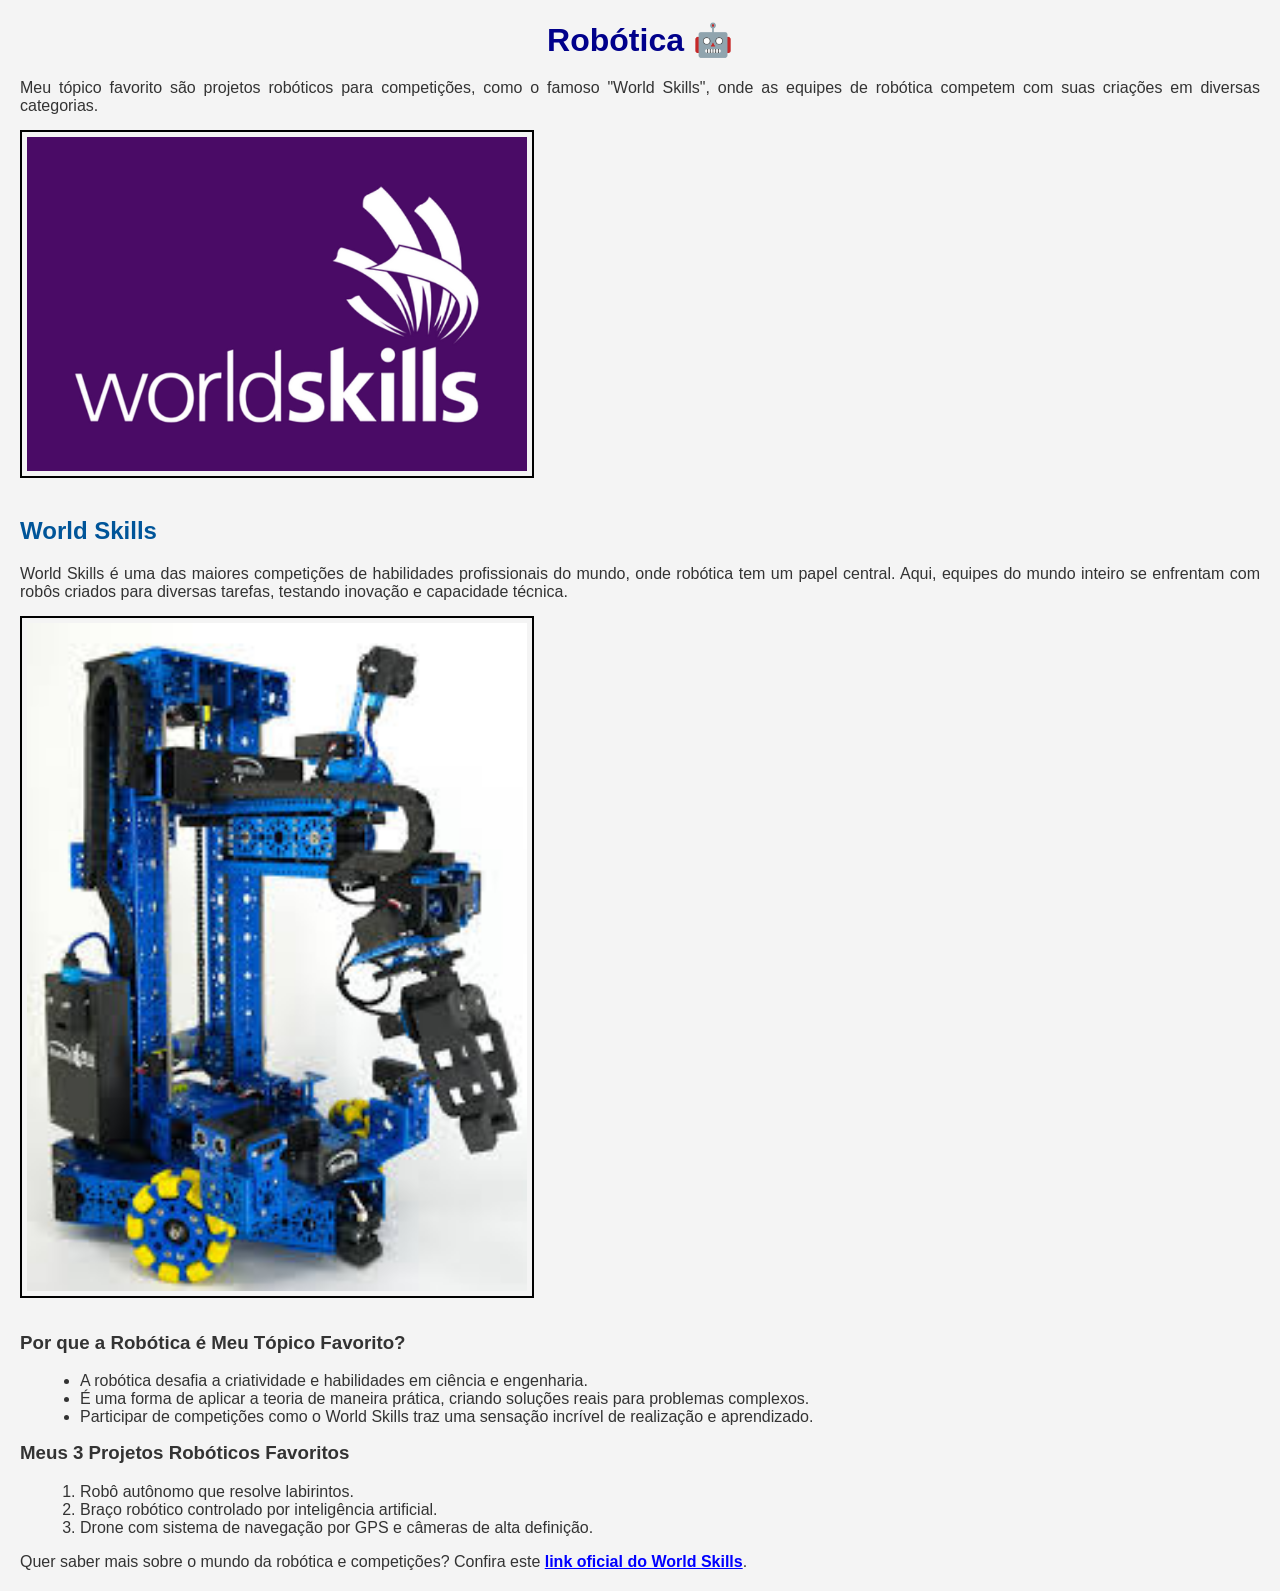
<file: index.html>
<!DOCTYPE html>
<html lang="pt-br">
<head>
    <meta charset="UTF-8">
    <meta name="viewport" content="width=device-width, initial-scale=1.0">
    <title>Projetos Robóticos</title>
    <link rel="stylesheet" href="estilo.css">
</head>
<body>
    <h1>Robótica 🤖</h1>
    <p>Meu tópico favorito são projetos robóticos para competições, como o famoso "World Skills", onde as equipes de robótica competem com suas criações em diversas categorias.</p>
    
    <!-- Imagem de um robô, com descrição -->
    <img src="imagens/Worldskills.jpg" alt="Imagem de robôs competindo em uma competição de robótica" width="500">

    <h2>World Skills</h2>
    <p>World Skills é uma das maiores competições de habilidades profissionais do mundo, onde robótica tem um papel central. Aqui, equipes do mundo inteiro se enfrentam com robôs criados para diversas tarefas, testando inovação e capacidade técnica.</p>
    
    <img src="imagens/Robo.jpeg" alt="Imagem de um robô participando de uma competição" width="500">

    <h3>Por que a Robótica é Meu Tópico Favorito?</h3>
    <ul>
        <li>A robótica desafia a criatividade e habilidades em ciência e engenharia.</li>
        <li>É uma forma de aplicar a teoria de maneira prática, criando soluções reais para problemas complexos.</li>
        <li>Participar de competições como o World Skills traz uma sensação incrível de realização e aprendizado.</li>
    </ul>

    <h3>Meus 3 Projetos Robóticos Favoritos</h3>
    <ol>
        <li>Robô autônomo que resolve labirintos.</li>
        <li>Braço robótico controlado por inteligência artificial.</li>
        <li>Drone com sistema de navegação por GPS e câmeras de alta definição.</li>
    </ol>

    <p>Quer saber mais sobre o mundo da robótica e competições? Confira este <a href="https://www.worldskills.org/" target="_blank">link oficial do World Skills</a>.</p>
</body>
</html>
</file>
<file: estilo.css>
body {
    font-family: Arial, sans-serif;
    font-size: 16px;
    color: #333;
    background-color: #f4f4f4;
    margin: 20px;
}

h1 {
    color: darkblue;
    text-align: center;
    font-size: 32px;
    font-weight: bold;
    margin-bottom: 20px;
}

h2 {
    color: #005599;
    margin-top: 20px;
}

h3 {
    margin-top: 15px;
}

p {
    text-align: justify;
    margin-bottom: 15px;
}

img {
    border: 2px solid black;
    padding: 5px;
    margin-bottom: 15px;
}

ul, ol {
    margin-left: 20px;
}

a {
    color: blue;
    font-weight: bold;
}
</file>
